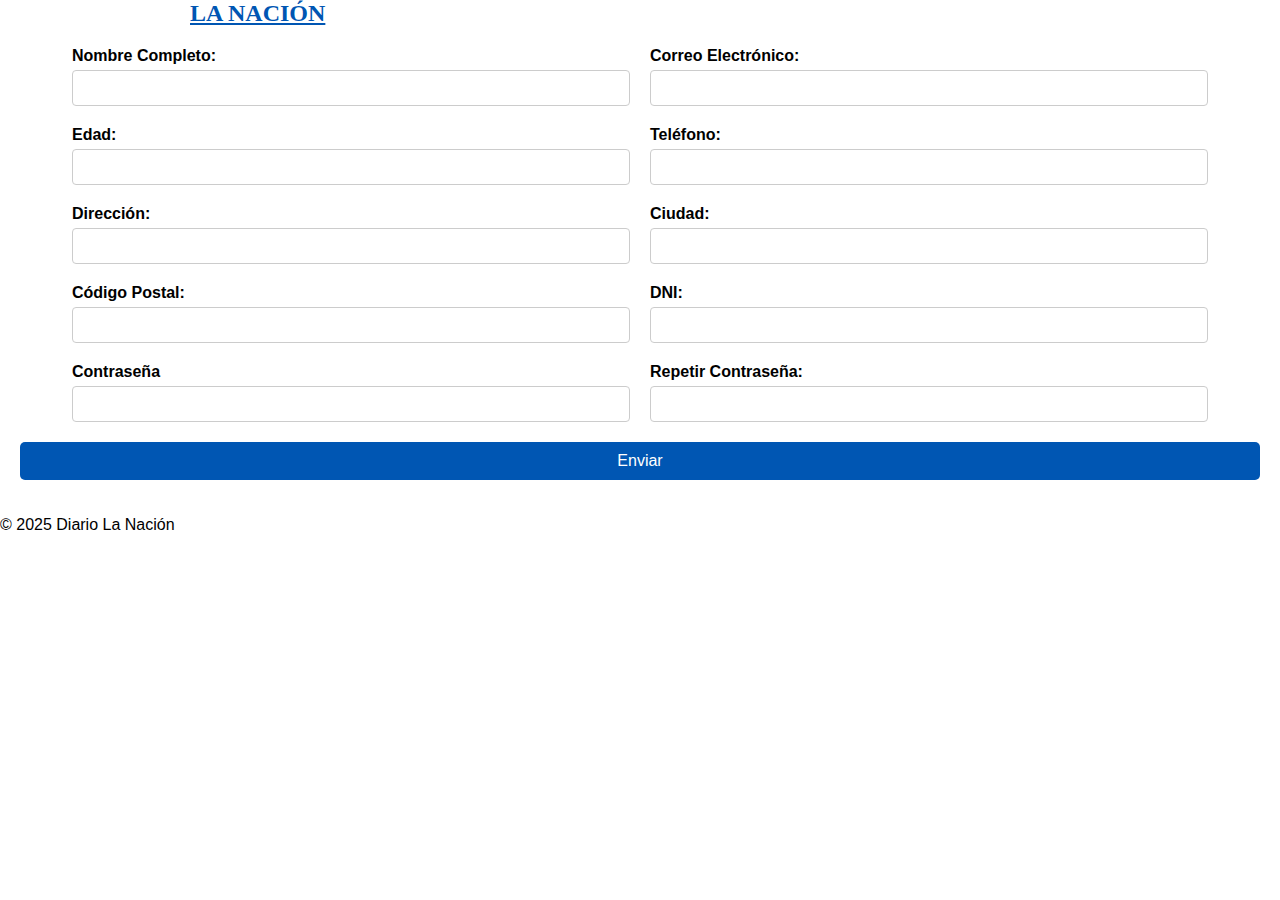
<file: form.html>
<!DOCTYPE html>
<html lang="es">
<head>
  <meta charset="UTF-8">
  <title>Formulario de Suscripción</title>
  <link rel="stylesheet" href="form.css">
</head>
<body>
<header class="header">
  <nav class="nav" aria-label="Barra principal">
    <a href="index.html" class="en-logo">LA NACIÓN</a>
  </nav>
</header>

<main class="container">
  <form id = "suscripcion">
    <div class ="formulario">
      <label>Nombre Completo:</label>
      <input type="text" name="nombre" id="nombre">
       <small class="error"></small>
    </div>
    <div class ="formulario">
      <label>Correo Electrónico:</label>
      <input type="email" name="email" id="email">
      <small class="error"></small>
    </div>
    <div class="formulario">
      <label>Edad:</label>
      <input type="number" id="edad" name="edad">
      <small class="error"></small>
    </div>
    <div class="formulario">
      <label>Teléfono:</label>
      <input type="text" id="telefono" name="telefono">
      <small class="error"></small>
    </div>
    <div class="formulario">
      <label>Dirección:</label>
      <input type="text" id="direccion" name="direccion">
      <small class="error"></small>
    </div>
    <div class="formulario">
      <label>Ciudad:</label>
      <input type="text" id="ciudad" name="ciudad">
      <small class="error"></small>
    </div>
    <div class="formulario">
      <label>Código Postal:</label>
      <input type="text" id="cp" name="cp">
      <small class="error"></small>
    </div>
    <div class="formulario">
      <label>DNI:</label>
      <input type="text" id="dni" name="dni">
      <small class="error"></small>
    </div>
    <div class="formulario">
      <label>Contraseña</label>
      <input type="password" name="password" id="password">
      <small class="error"></small>
    </div> 
      <div class="formulario">
      <label>Repetir Contraseña:</label>
      <input type="password" id="repassword" name="repassword">
      <small class="error"></small>
    </div>
    <div class="formulario full-width">
        <button type="submit">Enviar</button>
    </div>
  </form>
</main>

<div id="modal" class="modal oculto">
  <div class="modal-contenido">
    <span id="cerrarModal" class="cerrar">&times;</span>
    <div id="modalMensaje"></div>
  </div>
</div>

<footer>
  <p>&copy; 2025 Diario La Nación</p>
</footer>

<script src="form.js"></script>
</body>
</html>
</file>
<file: form.css>
/* Estilo General */
body {
  font-family: Arial, sans-serif;
  margin: 0;
  padding: 0;
}
.header {
  font-family: 'Georgia', serif;
  background: #fff;
  padding: 0 24px;
  max-width: 900px;
  margin: 0 auto;
}
.en-logo {
  font-size: 24px;
  font-weight: bold;
  color: #0056b3;
}
/* Header y Footer */

/*header, footer {
  color: rgb(5, 5, 5);
  text-align: le;
  padding: 10px 10px;
}*/
main {
  padding:20px;
}
form {
  display: flex;
  flex-wrap: wrap;
  gap: 20px;
  justify-content: center;
}

.formulario {
  display: flex;
  flex-direction: column;
  width: 45%;
}

.formulario.full-width {
  width: 100%;
  text-align: center;
}

.error {
  color: red;
  font-size: 14px;
  
}

.modal {
  position: fixed;
  top: 0; left: 0;
  width: 100%; height: 100%;
  background: rgba(0,0,0,0.6);
  display: flex;
  justify-content: center;
  align-items: center;
  z-index: 1000;
}

.modal-contenido {
  background: white;
  padding: 20px;
  border-radius: 10px;
  max-width: 500px;
  width: 90%;
  box-shadow: 0 0 10px rgba(0,0,0,0.25);
}

.cerrar {
  float: right;
  font-size: 24px;
  cursor: pointer;
}

.oculto {
  display: none;
}
input {
  padding: 8px;
  font-size: 16px;
  border: 1px solid #ccc;
  border-radius: 4px;
  box-sizing: border-box;
}

input:focus {
  border-color: #0056b3;
  outline: none;
}

label {
  font-weight: bold;
  margin-bottom: 5px;
}

button {
  padding: 10px 20px;
  background-color: #0056b3;
  color: white;
  border: none;
  border-radius: 5px;
  font-size: 16px;
  cursor: pointer;
  transition: background-color 0.3s ease;
}

button:hover {
  background-color: #004094;
}

/* Responsive. en celulares las columnas se apilan */
@media (max-width: 600px) {
    .formumlario {
        width: 60%;
    }
}
</file>
